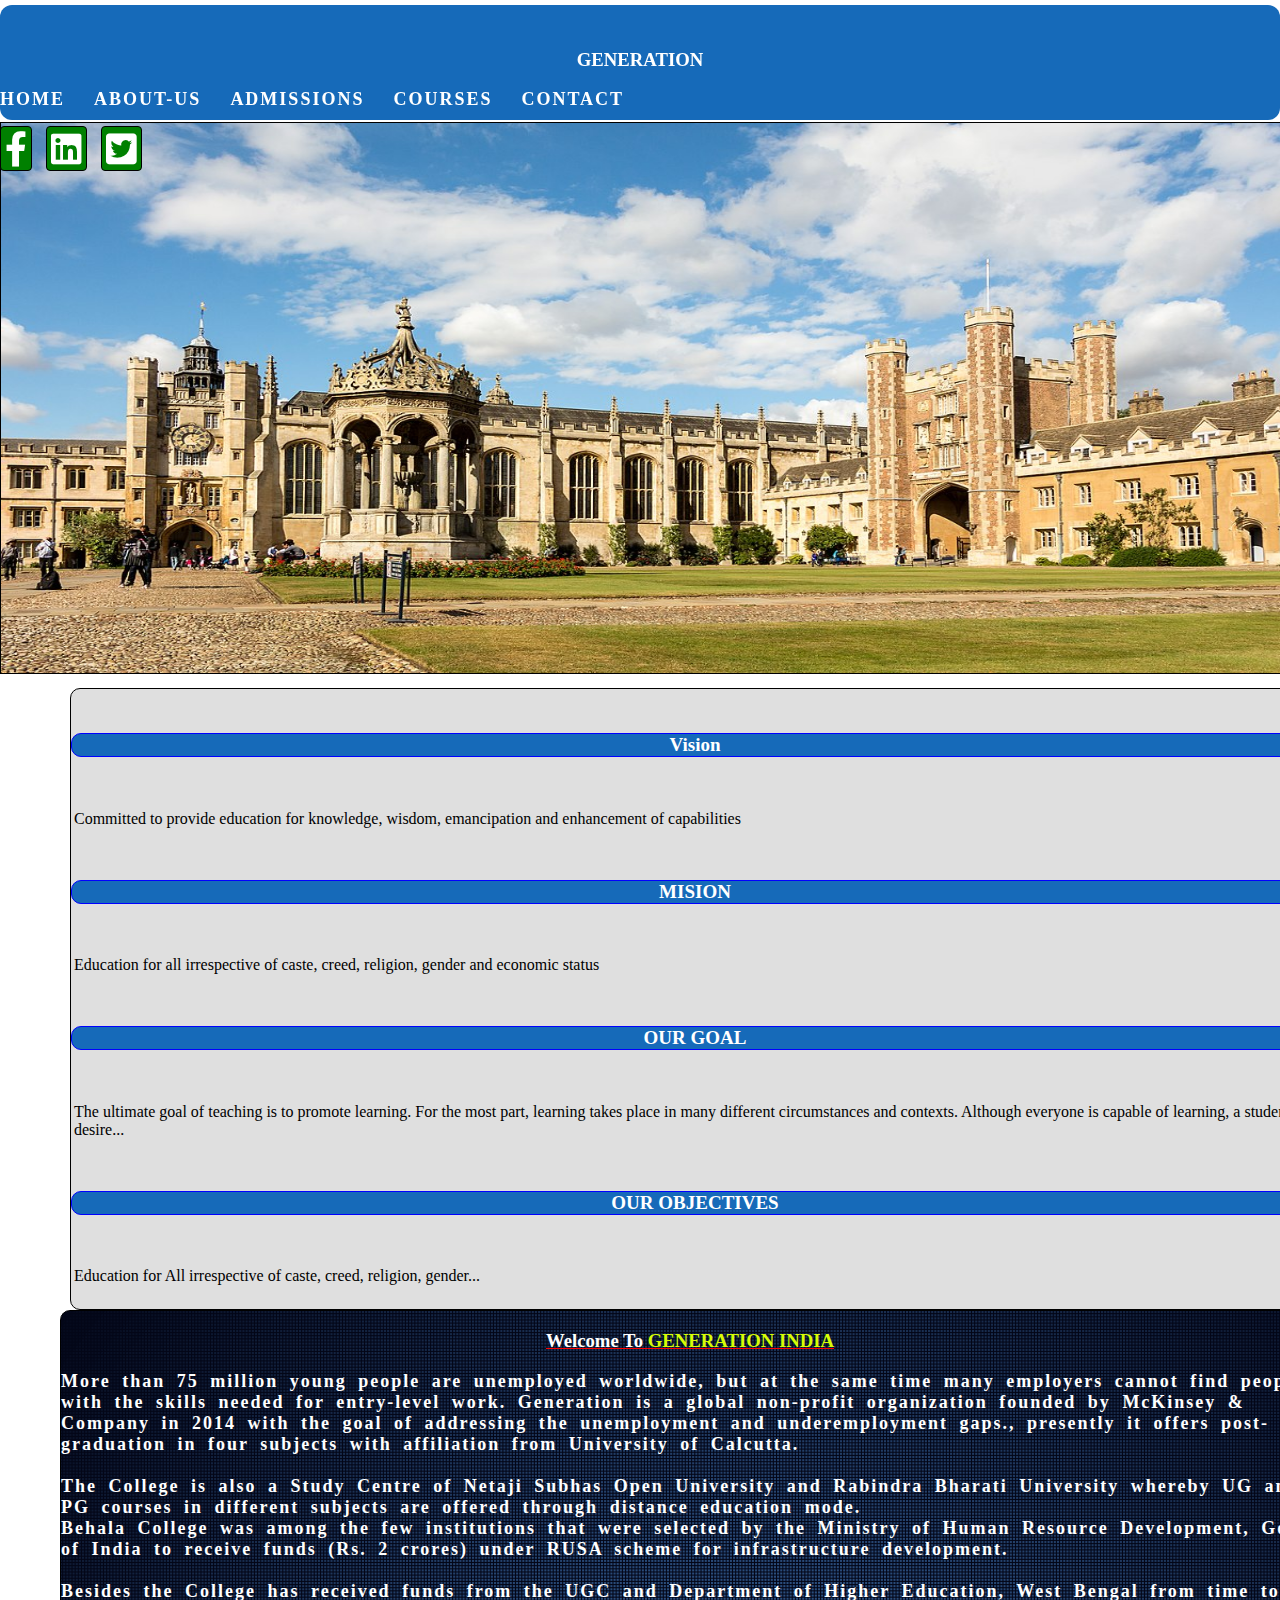
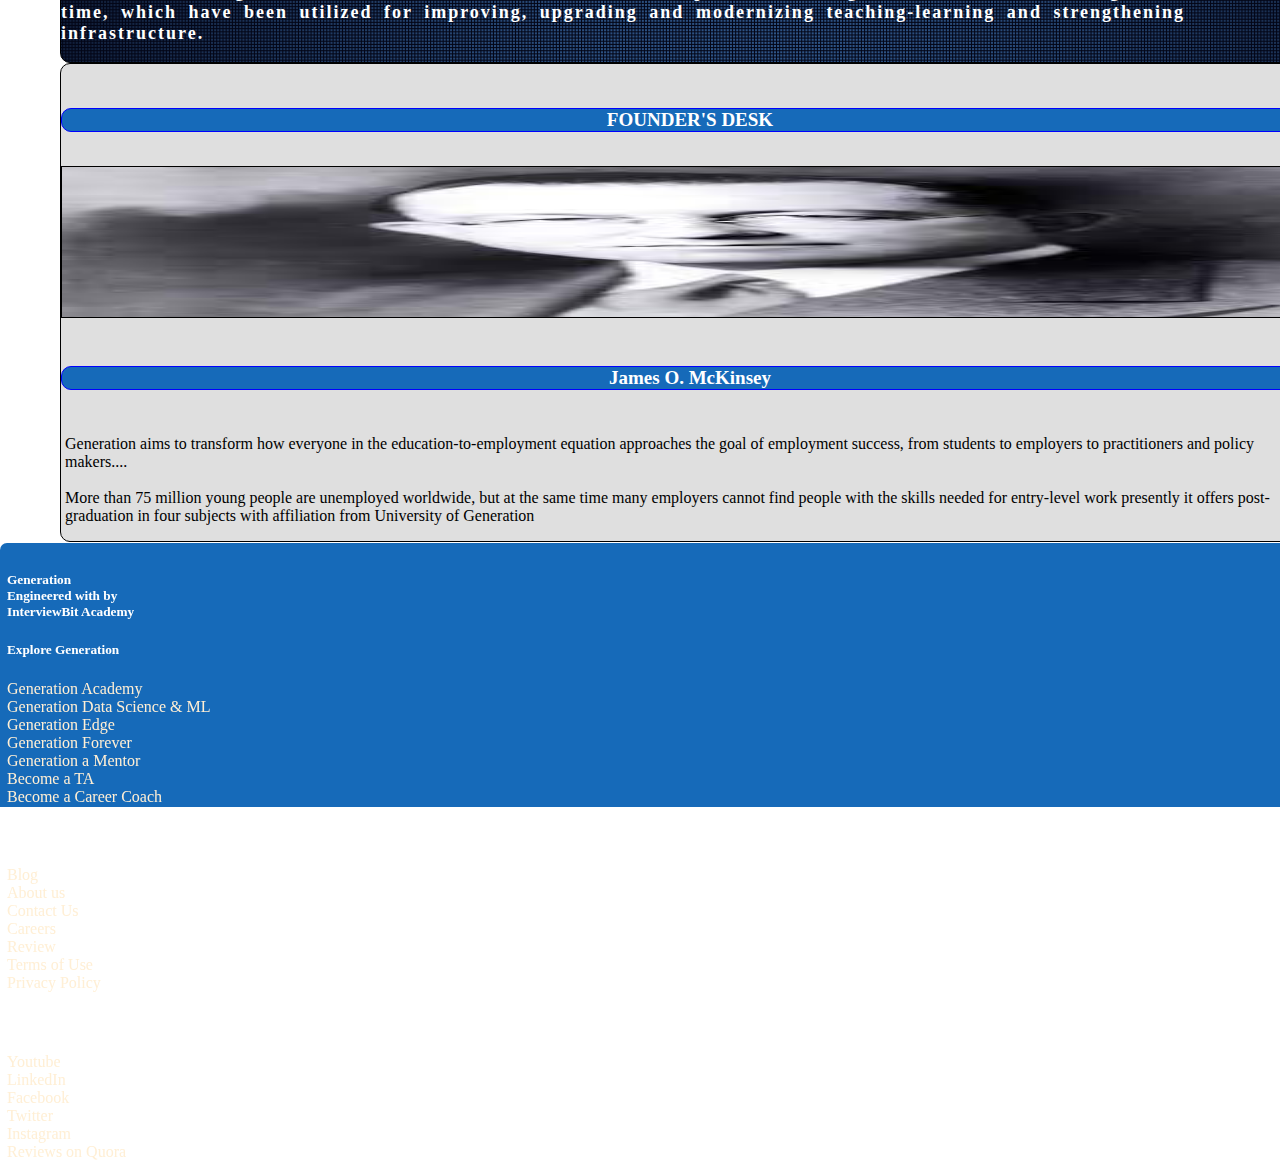
<file: index.html>
<!DOCTYPE html>
<html lang="en">
<head>
    <meta charset="UTF-8">
    <meta http-equiv="X-UA-Compatible" content="IE=edge">
    <meta name="viewport" content="width=device-width, initial-scale=1.0">
    <link href="https://cdn.jsdelivr.net/npm/bootstrap@5.0.2/dist/css/bootstrap.min.css" 
    rel="stylesheet" integrity="sha384-EVSTQN3/azprG1Anm3QDgpJLIm9Nao0Yz1ztcQTwFspd3yD65VohhpuuCOmLASjC" crossorigin="anonymous">
    
    <link rel="stylesheet" type="text/css" href="style.css">
    <link rel="stylesheet" href="font/all.min.css">
    <title>landing page</title>
</head>

             <div class="container-fluid">
                    <!-- header and navbar-->
                    <div class="row header">
                                <div class="col-lg-3 col-sm-12">
                                    <h3>GENERATION</h3>
                                </div>
                                <div class="col-lg-6 col-sm-12 col-md-8">
                                
                                    <p style="color:white;" >
                                        <a href="index.html" target="_blank">Home</a>
                                        <a href="about.html"  target="_blank">About-Us</a>
                                        <a href="Admis.html"  target="_blank">Admissions</a>
                                        <a href="coursess.html"  target="_blank">Courses</a>
                                        <a href="courses.html" target="_blank">Contact</a>
                                    </p>

                                </div>     
                                
                                <div class="col-3 so">
                                
                                        <i class="fab fa-facebook-f"></i>
                                        <i class="fab fa-linkedin"></i>
                                        <i class="fab fa-twitter-square"></i>
                                
                                </div>
                    </div>
                     <!-- 2nd row for back image-->
                    <div class="row " >
                                <div class="col-12" id="r2">
                                    <img src="ban.jpg"/>
                                </div>
                    </div>
                    
                    
                   
                   
                     <!--5th row -->
                    <div class="row r5">
                                <!--aside column-->
                                <div class="col-2" id="aside">
                                        <div class="row">
                                                <div class="col-12">
                                                        <h6>Vision</h6>
                                                        <p id="bk">Committed to provide education
                                                            for knowledge, wisdom, emancipation 
                                                            and enhancement of capabilities</p>
                                                </div>
                                        </div>
                                        <div class="row">
                                                <div class="col-12">
                                                    <h6>MISION</h6>
                                                    <p id="bk">Education for all irrespective of
                                                         caste, creed, religion, gender
                                                          and economic status</p>
                                                </div>
                                        </div>
                                        <div class="row">
                                                <div class="col-12">
                                                    <h6>OUR GOAL</h6>
                                                    <p id="bk">The ultimate goal of teaching
                                                         is to promote learning. For the most 
                                                         part, learning takes place in many
                                                         
                                                         different circumstances and contexts.
                                                          Although everyone is capable of learning, a student's desire...</p>
                                                </div>
                                         </div>
                                         <div class="row">
                                            <div class="col-12">
                                                <h6>OUR OBJECTIVES</h6>
                                                <p id="bk">Education for All
                                                     irrespective of caste, 
                                                     creed, religion, gender...</p>
                                            </div>
                                     </div>
                             </div>
                                  <!--mid column-->
                                <div class="col-6" id="mid">
                                    <u style="text-decoration: underline red;"> <h3>Welcome To <span>Generation India</span> </h3></u>
                                            <p>   
                                                      More than 75 million young people are unemployed worldwide, 
                                                      but at the same time many employers cannot find people with
                                                       the skills needed for entry-level work. <strong>Generation</strong>  is a 
                                                       global non-profit organization founded by <strong>McKinsey & 
                                                        Company in 2014</strong> with the goal of addressing the unemployment
                                                        and underemployment gaps., presently it
                                                        
                                                        offers post-graduation in four subjects with affiliation from University of Calcutta.<br><br>
                                                        The College is also a Study Centre of Netaji Subhas Open University and Rabindra Bharati
                                                        University whereby UG and PG courses in different subjects are offered through
                                                         distance education mode.<br>
                                                    
                                                        Behala College was among the few institutions that were selected by the Ministry of Human
                                                        Resource Development, Govt. of India to receive funds (Rs. 2 crores) under RUSA scheme for
                                                        infrastructure development.<br><br>Besides the College has received funds from the UGC and 
                                                        Department of Higher Education, West Bengal from time to time, which have been 
                                                        utilized for improving, upgrading and modernizing teaching-learning 
                                                        and strengthening infrastructure.</p>
                                </div>
                                <!--side column-->
                                <div class="col-2" id="side">
                                        <h6>FOUNDER'S DESK</h6>
                                        <img src="mck.jpg" id="mk"/>
                                        <h6>James O. McKinsey</h6>
                                        <p id="bk"> 
                                            Generation aims to transform
                                             how everyone in the 
                                             education-to-employment equation
                                             approaches the goal of employment 
                                             success, from students to employers
                                              to practitioners and policy makers....<br><br>
                                               More than 75 million young people are unemployed worldwide, 
                                                but at the same time many employers cannot find people with
                                                 the skills needed for entry-level work presently it
                                                        
                                                 offers post-graduation in four subjects with affiliation from University of Generation</p>
                                </div>
                             </div>          
                             
                            
                          <!--6th row-->
         <div class="row r6" style="margin-left:0px; background-color: rgb(22, 106, 185); width:100%;padding:7px; margin-top:1px;border-top-right-radius: 7px; border-top-left-radius: 7px;">
            <div class="col-3">
               
                <h5 id="foot"> Generation<br>
                   Engineered with  by<br>
                   InterviewBit Academy <br></h5>
            </div>
            <div class="col-3 ">
                <h5 id="foot">Explore Generation</h5>
                <p id="ft">
                   Generation Academy<br>
                   Generation Data Science & ML<br>
                   Generation Edge<br>
                   Generation Forever<br>
                   Generation a Mentor<br>
                   Become a TA<br>
                   Become a Career Coach<br>
                </p>
            </div>
            <div class="col-3 ">
               <h5  id="foot">Resources</h5>
               <p id="ft">
                   Blog<br>
                   About us<br>
                   Contact Us<br>
                   Careers<br>
                   Review<br>
                   Terms of Use<br>
                   Privacy Policy<br>
               </p>
            </div>
            <div class="col-3 ">
               <h5  id="foot">Follow us on</h5>
               <p id="ft">
                   Youtube<br>
                   LinkedIn<br>
                   Facebook<br>
                   Twitter<br>
                   Instagram<br>
                   Reviews on Quora<br>
               </p>
            </div>
        </div>
    



                </div>
     
     
    
</body>
</html>
</file>
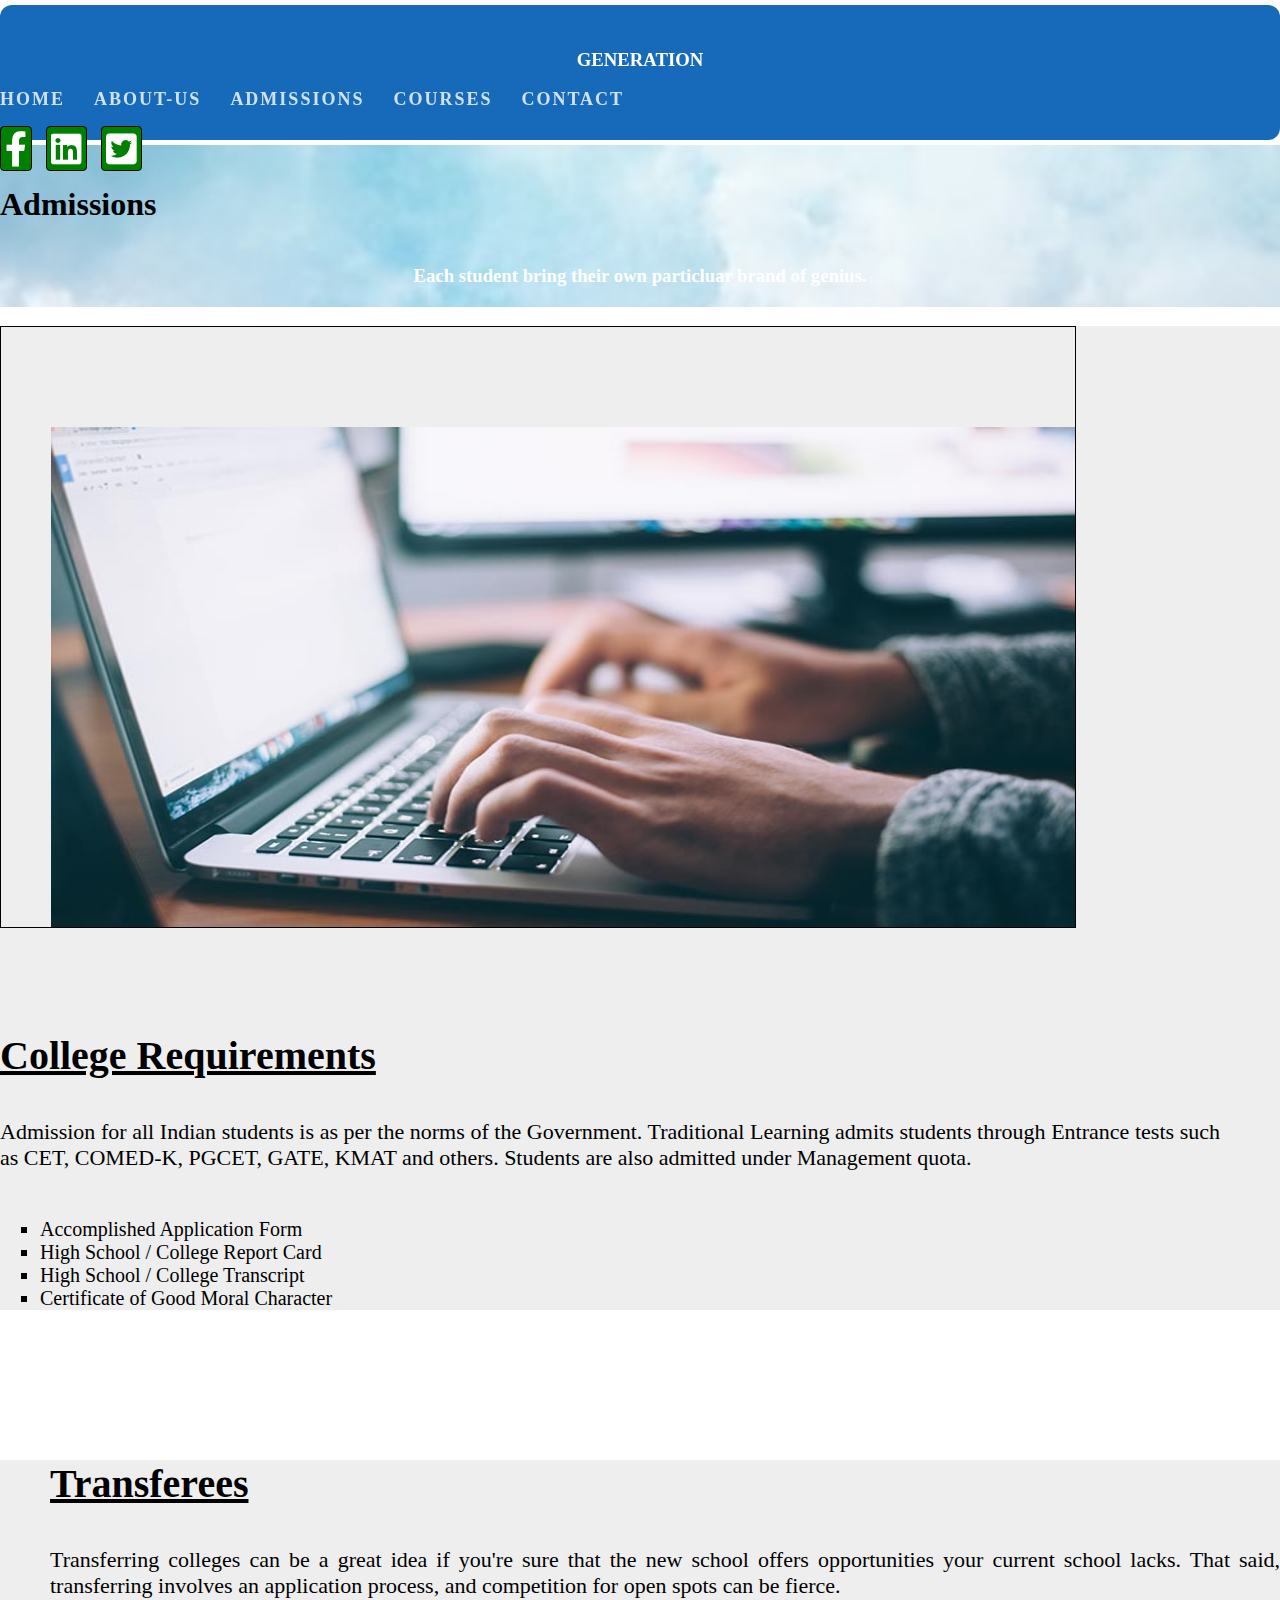
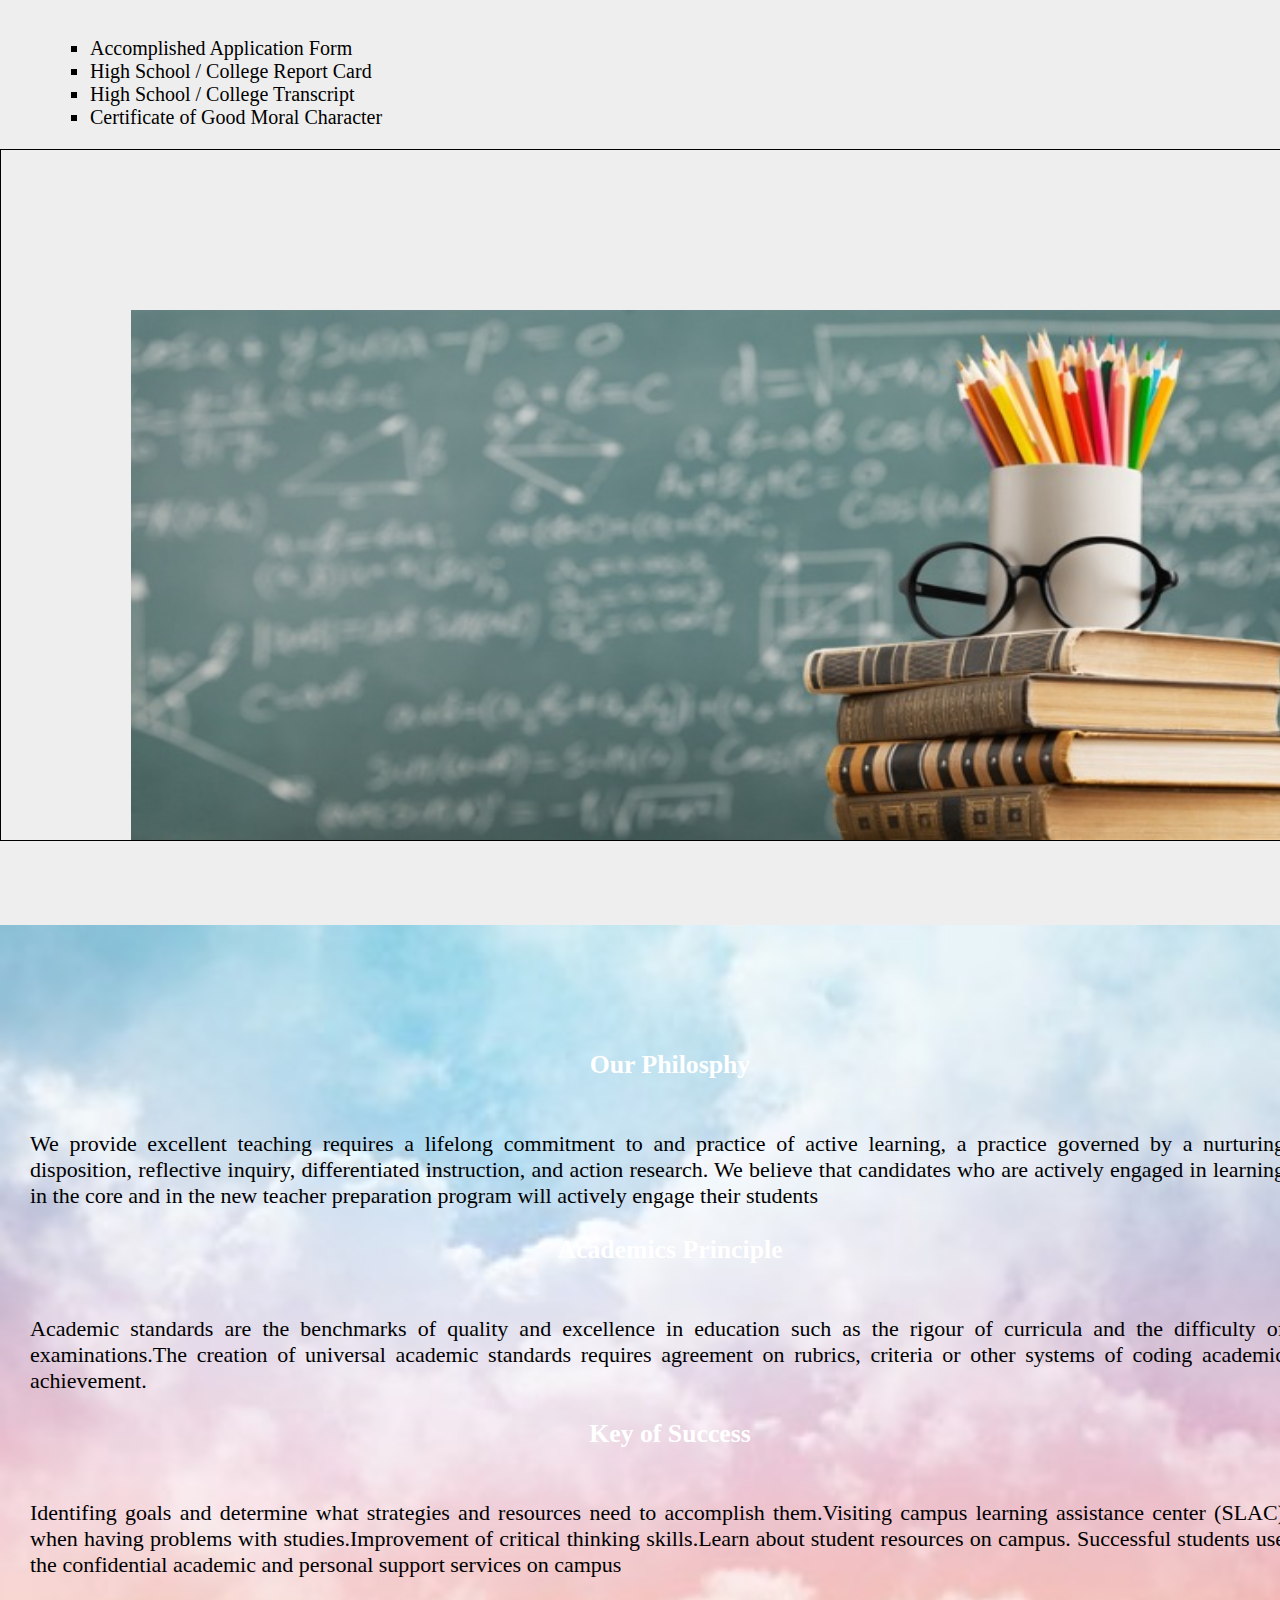
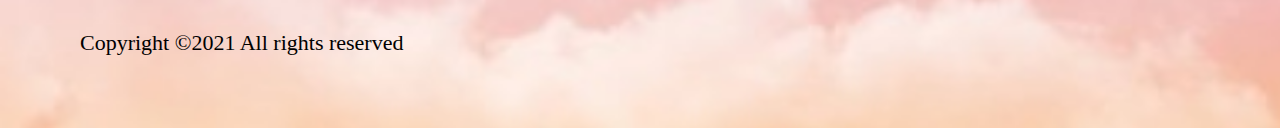
<file: Admis.html>
<!DOCTYPE html>
<html>
<head>
 <title>Admissions</title>
    <meta name="viewport" content="width=device-width, initial-scale=1.0">
    <link rel="stylesheet" type="text/css" href="style.css">
   
    <link href="https://cdn.jsdelivr.net/npm/bootstrap@5.0.2/dist/css/bootstrap.min.css" 
    rel="stylesheet" integrity="sha384-EVSTQN3/azprG1Anm3QDgpJLIm9Nao0Yz1ztcQTwFspd3yD65VohhpuuCOmLASjC" crossorigin="anonymous">
    <link rel="stylesheet" href="font/all.min.css">
    <style>
  body{
    margin: 0px;
    padding: 0px;
    overflow-x: hidden;
  }

    .header{
          margin-top: 0px;
          height:110px;
          padding-top: 25px;
          top :5px;
          width:100%; 
          background-color: rgb(22, 106, 185);
          border-radius: 12px;
          word-spacing: 25px;
          
    
}

a{
    text-decoration: none;
    color: white;
    display: inline-block;
    font-style: normal;
    font-size: 18px;
    opacity:0.8;
    text-transform: uppercase;
   font-weight: bolder;
   letter-spacing: 2px;
}
 a:hover{
    color: black;
    border: 1px solid black;
    padding:2px;
    border-radius:7px;
     background-color: rgb(24, 192, 122);
     text-decoration: none;
}
.so{
    word-spacing: 5px;
    word-spacing: 10px;
   
    
    
}
i{
    border: 1px solid black;
    padding:4px;
    border-radius: 4px;
    background-color: green;
    color:white;
}
.so i{
   
    font-size: 35px;
    
}
.so i:hover{
    background-color: black;
    
}
    </style>
  </head>
  

<body>

<div class="container-fluid">
  <div class="row header">
    <div class="col-lg-3 col-sm-12">
      <h3 style="color:white;">GENERATION</h3>
    </div>
    <div class="col-lg-6 col-sm-12 col-md-8">
    
      <p style="color:white;" >
        <a href="index.html" target="_blank">Home</a>
        <a href="about.html"  target="_blank">About-Us</a>
        <a href="Admis.html"  target="_blank">Admissions</a>
        <a href="coursess.html"  target="_blank">Courses</a>
        <a href="courses.html" target="_blank">Contact</a>
    </p>
    </div>     
    
    <div class="col-3 so">
    
            <i class="fab fa-facebook-f"></i>
            <i class="fab fa-linkedin"></i>
            <i class="fab fa-twitter-square"></i>
    
    </div>
</div>
  
  <div class="row" style="margin-top: 10px; width:100%;">
    <div class="col-12 text-center" style="background-image:url(stu.jpg); background-repeat: no-repeat; background-size: cover; padding-top: 20px;">
      <h1><strong>Admissions</strong></h1>
      <h3 style="padding-top: 20px;padding-bottom: 20px">Each student bring their own particluar brand of genius.</h3>
    </div>
  </div>
  
  <div class="row" style="background-color: #eee;width:100%; ">
    <div class="col-7">
      <img src="lap.jpg" style="height: 500px; width: 80%; padding-top: 100px;padding-left: 50px;">
    </div>
    <div class="col-5">
      <h1 style="margin-top:100px; font-size: 40px; text-decoration: underline;">College Requirements</h1>
      <p style="margin-top:40px;margin-right:60px; font-size: 22px; font-family: Geogia;text-align: justify;">Admission for all Indian students is as per the norms of the Government. Traditional Learning admits students through Entrance tests such as CET, COMED-K, PGCET, GATE, KMAT and others. Students are also admitted under Management quota.</p>
      <ul style="font-size: 20px; padding-top: 25px; list-style-type: square; font-family: Geogia">
        <li>Accomplished Application Form</li>
        <li>High School / College Report Card</li>
        <li>High School / College Transcript</li>
        <li>Certificate of Good Moral Character</li>
      </ul>
    </div>
  </div> 

  <div class="row" style="background-color: #eee;padding-bottom: 80px; width:100%;">
    <div class="col-5">
      <h1 style="margin-top:150px; font-size: 40px; text-decoration: underline; margin-left: 50px">Transferees</h1>
      <p style="margin-top:40px; font-size: 22px; font-family: Geogia;margin-left: 50px; text-align: justify;">Transferring colleges can be a great idea if you're sure that the new school offers opportunities your current school lacks. That said, transferring involves an application process, and competition for open spots can be fierce.</p>
      <ul style="font-size: 20px; padding-top: 16px; list-style-type: square; font-family: Geogia;margin-left: 50px">
        <li>Accomplished Application Form</li>
        <li>High School / College Report Card</li>
        <li>High School / College Transcript</li>
        <li>Certificate of Good Moral Character</li>
      </ul>
    </div>
    <div class="col-7">
      <img src="teach.jpg" style="height: 530px; width: 90%; padding-left: 130px;padding-top: 160px; margin-right: 10px">
    </div>
  </div> 
  
  
<div class="row"  style="width:100%; padding-top:100px; padding-bottom:50px;background-image: url('stu.jpg'); background-size: cover;background-repeat: no-repeat; font-family: gorgia; font-size: 22px; padding-left: 30px; text-align: justify;">
  <div class="col-4">
    <h3><strong>Our Philosphy</strong></h3>
    <p style="padding-right: 25px; padding-top: 25px">We provide excellent teaching requires a lifelong commitment to and practice of active learning, a practice governed by a nurturing disposition, reflective inquiry, differentiated instruction, and action research. We believe that candidates who are actively engaged in learning in the core and in the new teacher preparation program will actively engage their students</p>
  </div>
  <div class="col-4">
    <h3><strong>Academics Principle</strong></h3>
    <p style="padding-right: 25px; padding-top: 25px">Academic standards are the benchmarks of quality and excellence in education such as the rigour of curricula and the difficulty of examinations.The creation of universal academic standards requires agreement on rubrics, criteria or other systems of coding academic achievement.</p>
  </div>

  <div class="col-4">
    <h3><strong>Key of Success</strong></h3>
    <p style="padding-right: 25px; padding-top: 25px">Identifing goals and determine what
    strategies and resources need to accomplish them.Visiting campus learning assistance center (SLAC) when having problems with studies.Improvement of critical thinking skills.Learn about student resources on campus. Successful students use the confidential academic and personal support services on campus</p>
  </div>


 
 <footer class="blockquote-footer">
   <div class="row">
    <p style="margin-left: 50px;padding-top: 30px">Copyright ©2021 All rights reserved</p>
 </footer>

</div>
</body>
</html>
</file>
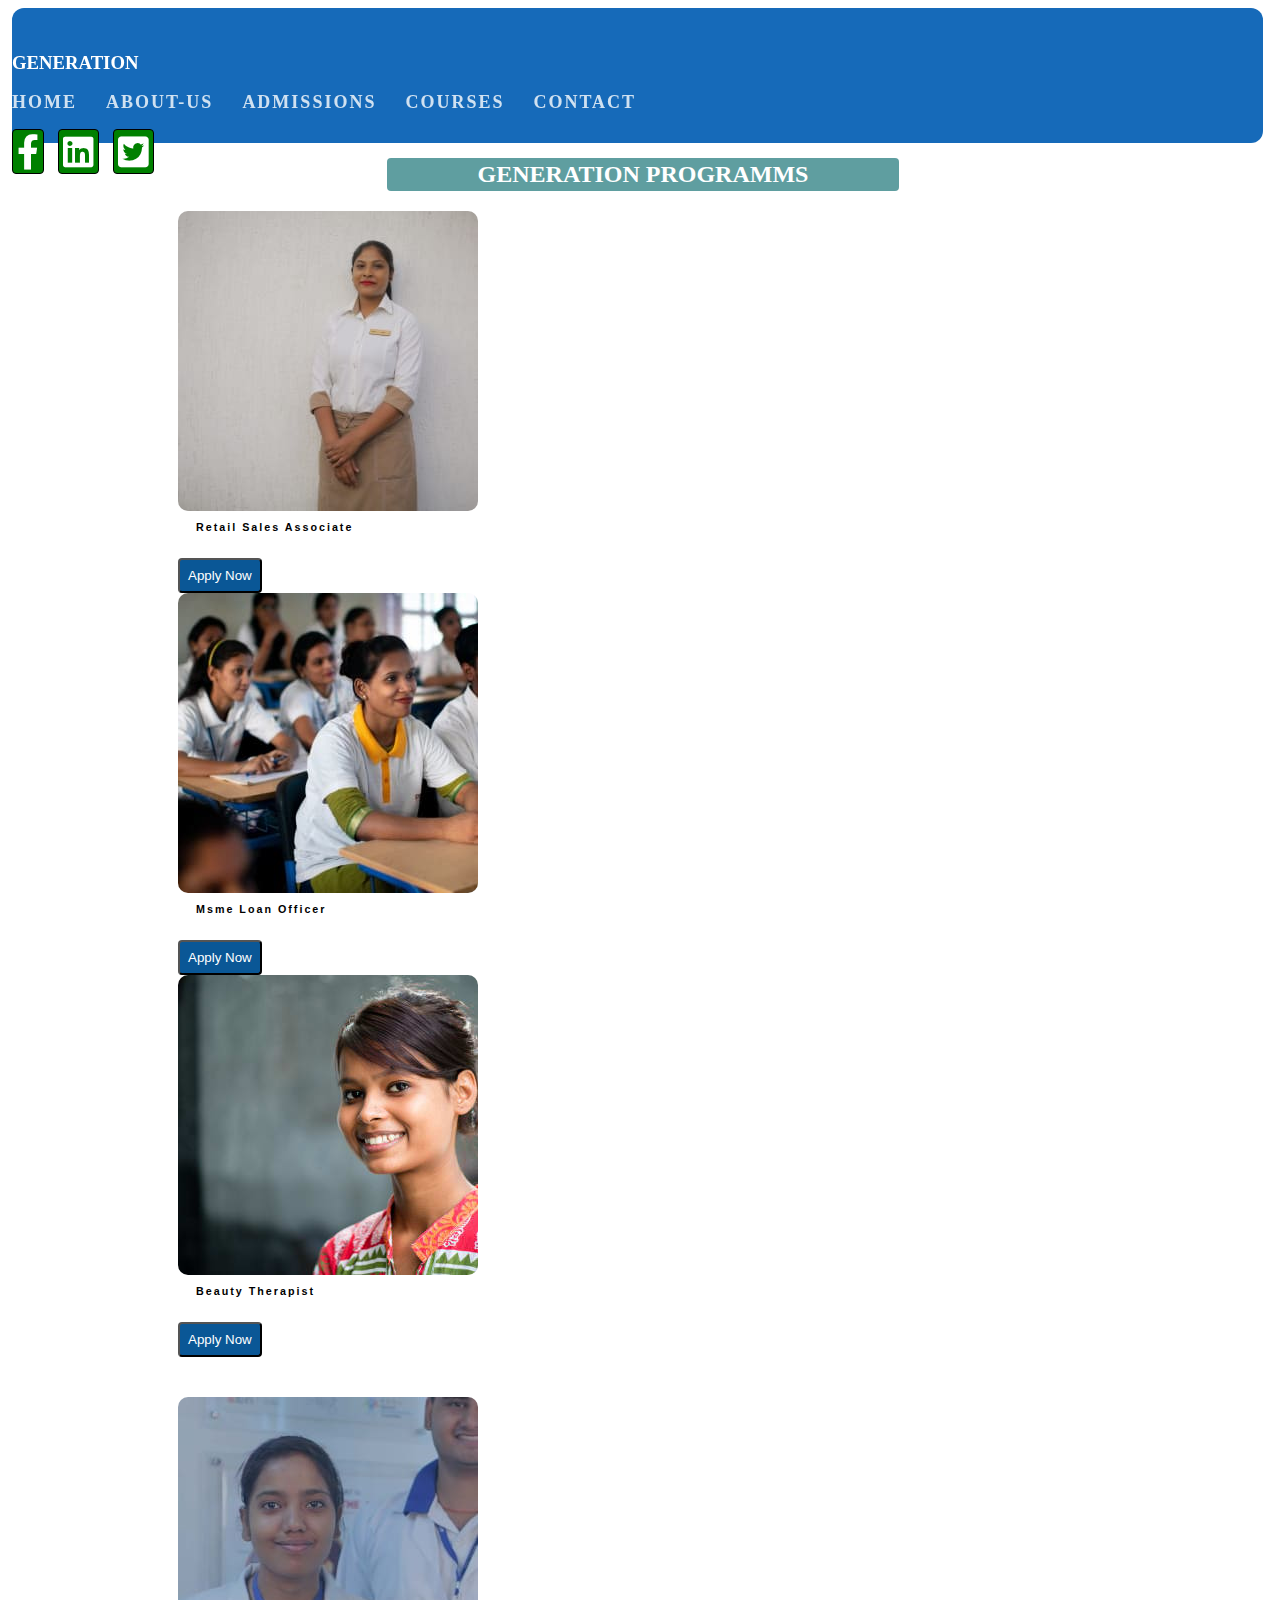
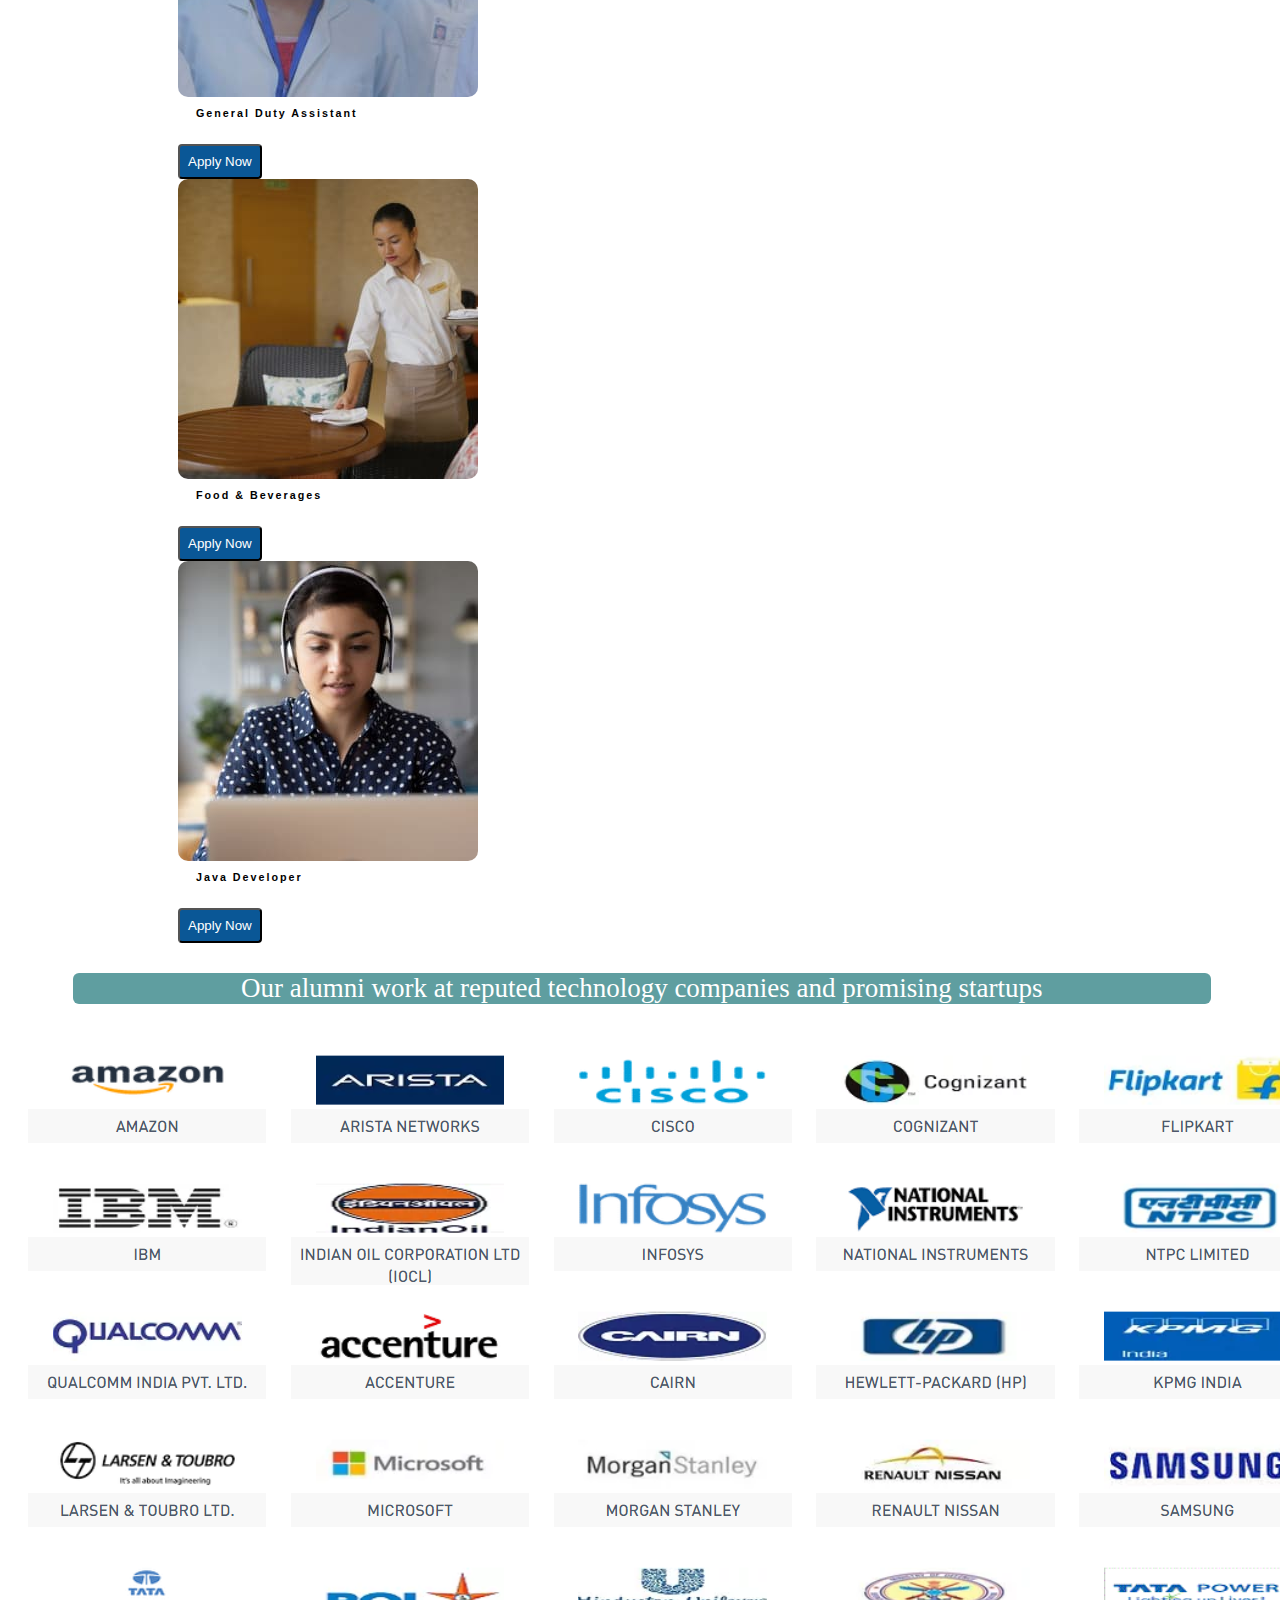
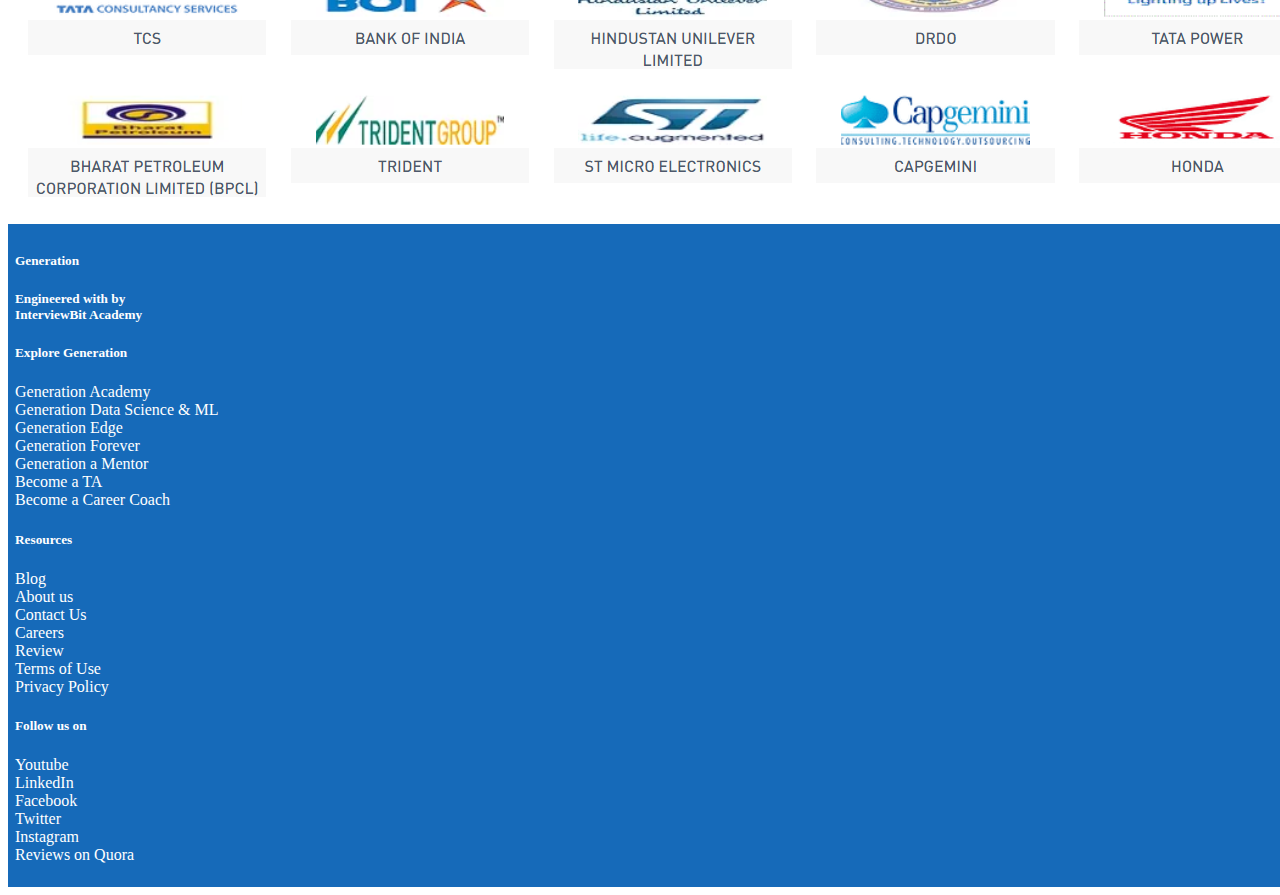
<file: coursess.html>
<!DOCTYPE html>
<html lang="en">
<head>
    <meta charset="UTF-8">
    <meta http-equiv="X-UA-Compatible" content="IE=edge">
    <meta name="viewport" content="width=device-width, initial-scale=1.0">
    <link href="https://cdn.jsdelivr.net/npm/bootstrap@5.0.2/dist/css/bootstrap.min.css" 
    rel="stylesheet" integrity="sha384-EVSTQN3/azprG1Anm3QDgpJLIm9Nao0Yz1ztcQTwFspd3yD65VohhpuuCOmLASjC" crossorigin="anonymous">
    <link rel="stylesheet" href="font/all.min.css">

    <title>Document</title>

    <style>
        .container-fluid{
            overflow-x: hidden;
        }
        .header{
    margin-top: 0px;
     height:110px;
     padding-top: 25px;
    position: sticky;
    top :5px;
    width:99%; 
    background-color: rgb(22, 106, 185);
    margin-left: 4px;
    border-radius: 12px;
    word-spacing: 25px;
    
}
#anc{
   
    text-decoration: none;
   
}
a{
    text-decoration: none;
    color: white;
    display: inline;
    font-style: normal;
    font-size: 18px;
    opacity:0.8;
    text-transform: uppercase;
   font-weight: bolder;
   letter-spacing: 2px;
}
 a:hover{
    color: black;
    border: 1px solid black;
    padding:2px;
    border-radius:7px;
     background-color: rgb(24, 226, 226);
}
.so{
    word-spacing: 5px;
    word-spacing: 10px;
   
    
    
}
i{
    border: 1px solid black;
    padding:4px;
    border-radius: 4px;
    background-color: green;
    color:white;
}
.so i{
   
    font-size: 35px;
    
}
.so i:hover{
    background-color: black;
}

h2{
    text-align: center;
    text-transform: uppercase;
    margin-top: 10px;
    font-weight: bolder;
}
#r2{
   
    margin-top:15px;
}
#gp{
    background-color: cadetblue;
    width:40%;
    margin-left:30%;
    color:white;
    border-radius: 4px;
    padding:3px;
}

#r3{
    margin-left: 120px;
    margin-top:10px;
}
.Im1{
    margin-left: 50px;
}
#r4{
    margin-left: 120px;
    margin-top: 40px;
}
.Im2{
    margin-left: 50px;
    border-radius: 10px;
}
h6{
    margin-top: 6px;
    margin-left: 18px;
    font-weight: 800;
    letter-spacing: 2px;
    font-family: Verdana, Geneva, Tahoma, sans-serif;
    
}
img{
    border-radius: 10px;
}

#alum{
    font-size: 27px;
    text-align: center;
    font-family: cursive;
    background-color: cadetblue;
    color:white;
    width:90%;
    margin-left: 65px;
    border-radius: 6px;
    margin-top: 30px;
}
button{
    padding:8px;
    background-color: rgb(10, 87, 150);
    color:white;
    border-radius:4px;
    font-weight: 500;
}
button:hover{
    background-color: gold;
}
#foot{
    color:white;
}
#ft{
    color: white;
}

    </style>
</head>
<body>
    <div slass="container-fluid">

        <div class="row header">
            <div class="col-lg-3 col-sm-12">
                <h3 style="color:white;">GENERATION</h3>
                
            </div>

            <div class="col-lg-6 col-sm-12 col-md-8">
            
                <p style="color:white;" >
                    <a href="index.html" target="_blank">Home</a>
                    <a href="about.html"  target="_blank">About-Us</a>
                    <a href="Admis.html"  target="_blank">Admissions</a>
                    <a href="coursess.html"  target="_blank">Courses</a>
                    <a href="courses.html" target="_blank">Contact</a>
                </p>

            </div>     
            
            <div class="col-3 so">
            
                    <i class="fab fa-facebook-f"></i>
                    <i class="fab fa-linkedin"></i>
                    <i class="fab fa-twitter-square"></i>
            
            </div>
       </div>
       <!--2nd row-->
       <div class="row" id="r2">
           <div class="col-12">
               <h2 id="gp">Generation Programms</h2>
           </div>
       </div>
       <!--3rd row-->
       <div class="row" id="r3">
           <div class="col-3 Im1">
            <img src="rsa.jpg">
            <h6> Retail Sales Associate </h6>
            <button>Apply Now</button>
           </div>
           <div class="col-3 Im1">
            <img src="msme.jpg">
            <h6> Msme Loan Officer </h6>
            <button>Apply Now</button>
           </div>
           <div class="col-3 Im1">
            <img src="beaty.jpg">
            <h6> Beauty Therapist </h6>
            <button>Apply Now</button>
           </div>
       </div>
       <!--4th row-->

       <div class="row" id="r4">
            <div class="col-3 Im2">
                <img src="genera.jpg">
                <h6>General Duty Assistant </h6>
                <button>Apply Now</button>
            </div>
            <div class="col-3 Im2">
                <img src="f&b.jpg">
                <h6>Food & Beverages</h6>
                <button>Apply Now</button>
            </div>
            <div class="col-3 Im2">
                <img src="jfjsd.jpg">
                <h6> Java Developer </h6>
                <button id="btn">Apply Now</button>
            </div>
      </div>

        <div class="row">
            <p id="alum">Our alumni work at reputed technology companies and promising startups </p>
            <div class="col-9">
                <img src="placement.png"/>
            </div>
           
        </div>

            <!--6th row-->
         <div class="row" style="margin-left:0px; background-color: rgb(22, 106, 185); width:100%;padding:7px;">
             <div class="col-3">
                
                 <h5 id="foot"> Generation<h5>
                    <p id="ft">Engineered with  by<br>
                    InterviewBit Academy <br></p>
             </div>
             <div class="col-3">
                 <h5 id="foot">Explore Generation</h5>
                 <p id="ft">
                    Generation Academy<br>
                    Generation Data Science & ML<br>
                    Generation Edge<br>
                    Generation Forever<br>
                    Generation a Mentor<br>
                    Become a TA<br>
                    Become a Career Coach<br>
                 </p>
             </div>
             <div class="col-3">
                <h5  id="foot">Resources</h5>
                <p id="ft">
                    Blog<br>
                    About us<br>
                    Contact Us<br>
                    Careers<br>
                    Review<br>
                    Terms of Use<br>
                    Privacy Policy<br>
                </p>
             </div>
             <div class="col-3">
                <h5  id="foot">Follow us on</h5>
                <p id="ft">
                    Youtube<br>
                    LinkedIn<br>
                    Facebook<br>
                    Twitter<br>
                    Instagram<br>
                    Reviews on Quora<br>
                </p>
             </div>
         </div>

       
     </div>
       
</body>
</html>
</file>
<file: style.css>
body{
    margin: 0px;
}
.header h3{
    
    
}
.header{
    margin-top: 0px;
     height:90px;
     padding-top: 25px;
    position: sticky;
    top :5px;
    width:100%;
    background-color: rgb(22, 106, 185);
    margin-left: 0px;
    word-spacing: 25px;
    border-radius: 12px;
    
}
a{
    text-decoration: none;
    color:white;
    display: inline-block;
    font-style: normal;
    font-size: 18px;
   
    letter-spacing: 2px;
    text-transform: uppercase;
    font-weight: bolder;
   
}
 a:hover{
    color: black;
    border: 1px solid black;
    padding:2px;
    border-radius:7px;
    background-color:rgb(215, 252, 7);
}
.so{
    word-spacing: 5px;
    word-spacing: 10px;
   
    
    
}
i{
    border: 1px solid black;
    padding:4px;
    border-radius: 4px;
    background-color: green;
    color:white;
}
.so i{
   
    font-size: 35px;
    
}
.so i:hover{
    background-color: black;
}
#r2{
    margin-top: 7px;
    position: static;
}
img{
    border:1px solid black;
    width:100%;
    height: 550px;
    margin-top;40px;
   
}
.r3{
    margin-top: 60px;
}
.rr1{
   
    padding-top: 35px;
    padding-bottom:12px;

}
.rr2{
    
    padding-top: 35px;
    padding-bottom:12px;
}
.rr3{
    
  
    padding-top: 35px;
    padding-bottom:12px; 

}
.c1{
    border: 1px solid black;
    border-spacing: 10px;
    margin-left: 130px;
    border-radius: 15px;
    background-color: #dfdfdf;
    font-weight: 600;
   font-family: Verdana, Geneva, Tahoma, sans-serif;
    
}
.c2{
    border: 1px solid black;
    border-spacing: 10px;
    margin-left: 35px;
    border-radius: 15px;
    background-color: #dfdfdf;
    font-family: Verdana, Geneva, Tahoma, sans-serif;
    font-weight: 600;
}
.c3{
    border: 1px solid black;
    border-spacing: 10px;
    margin-left: 35px;
    border-radius: 15px;
    background-color: #dfdfdf;
    font-family: Verdana, Geneva, Tahoma, sans-serif;
    font-weight: 600;                                                       
}
.r4{
    margin-top: 60px;
   text-align: center;
   
    height:310px;
    
}
button{
    width:160px;
    background-color: rgb(37, 182, 49);
    color:white;
    font-size: 17px;
    font-weight: 500;
    border-radius:8px;
}
button:hover{
    background-color: orangered;
    color:black
}
h4{
    color: black;
    font-family: Georgia, 'Times New Roman', Times, serif;
    font-weight: bolder;
}
/* row 5th one*/
.r5{
    
    margin-top: 10px;
    margin-left:40px;
    
    width:100%;
    overflow-y: hidden;
}
#aside{
    border:1px solid black;
    margin-left:30px;
    padding: 0px;
    border-radius: 10px;
    background-color: #dfdfdf;
}
#mid{
    border:1px solid black;
 margin-left:20px;
 background-image: url("mid1.png");
 background-repeat: no-repeat;
 background-size: cover;
 border-radius: 10px;
}




#side{
    border:1px solid black;
 margin-left:20px;
 padding: 0px;
 border-radius: 10px;
 background-color: #dfdfdf;
 
}
#side p{
   
    font-weight: 500;
}
h4{
  border:1px solid royalblue;
  background-color: rgb(22, 106, 185);
  text-align: center;
  color:white;
  width:100%;
  border-radius: 10px;

}
#aside p{
    padding:8px 3px;
    justify-items: start;
    background-color: #dfdfdf;
    font-weight: 500;
}
h3{
    text-align: center;
    
    color:white;
}
h6{
  border:1px solid blue;
  background-color: rgb(22, 106, 185);
  text-align: center;
  color:white;
  font-size: 19px;
  border-radius: 10px;
}
h6:hover{
    background-color: darkmagenta;
}
#bk{
   padding: 0px 4px;
}
#bk:hover{
    background-color: aquamarine;
}
span{
    color:rgb(215, 252, 7);
    font-weight: 700;
    text-transform: uppercase;
}
#mid p{
    font-family: 'Times New Roman', Times, serif;
    
    font-size: 18px;
    letter-spacing: 2px;
    word-spacing: 5px;
    text-justify: auto;
   color:white;
   font-weight: bolder;

   
}
#mk{
    height:150px;
    margin-top:-10px;
    
  
}
#foot{
    color:white;
}
#ft{
    color: papayawhip;
}
.r6{
    height:250px;
    width: 100%;
    position: relative;
}
.c2:hover{
    background-color: rgb(28, 71, 100);
}
.c3:hover{
    background-color: rgb(221, 155, 11);
}
.c4:hover{
background-color: rgb(102, 54, 180);
}
</file>
